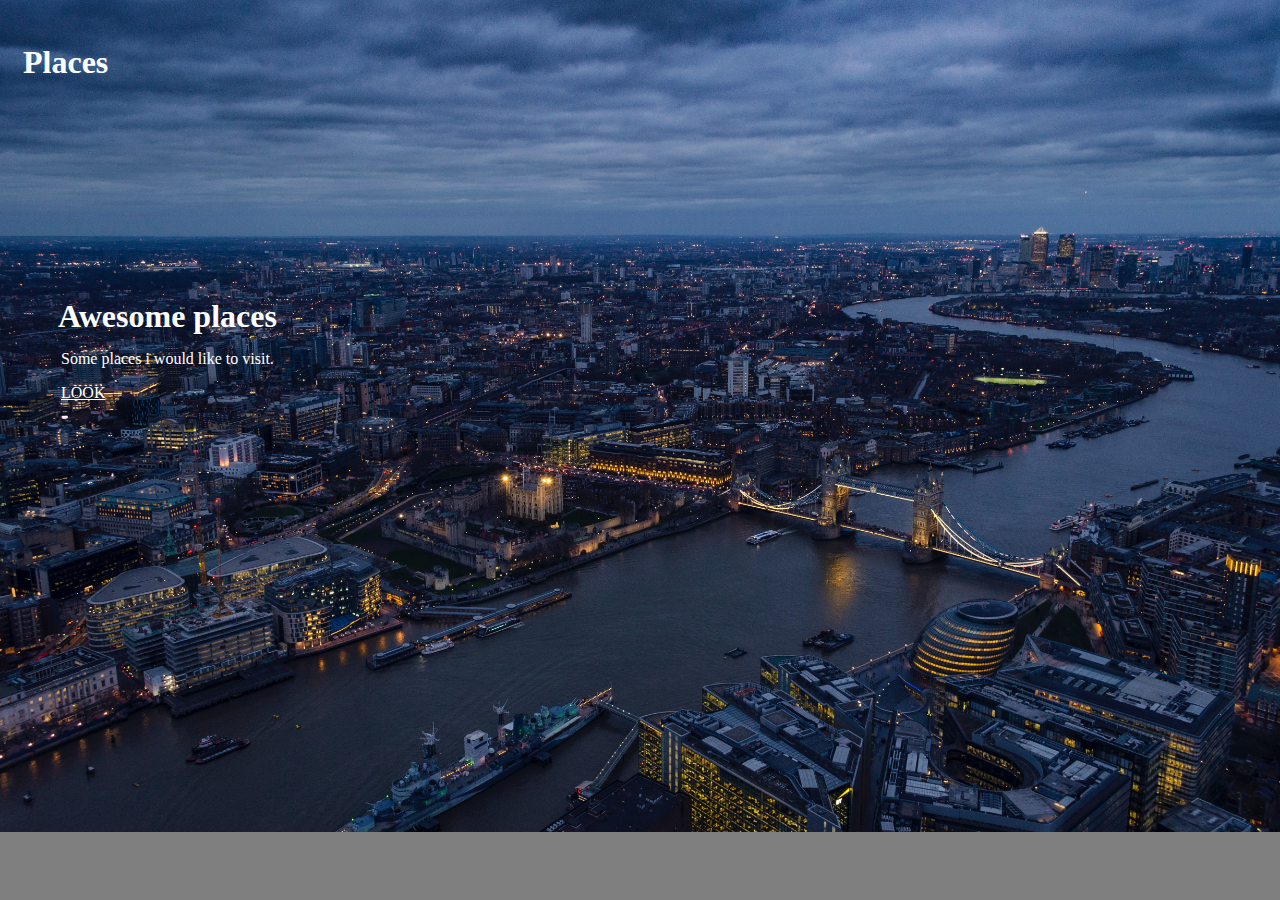
<file: index.html>
<!DOCTYPE html>
<html lang="en">

<head>
    <meta charset="UTF-8">
    <meta name="viewport" content="width=device-width, initial-scale=1.0">
    <link rel="stylesheet" href="style.css">
    <title>Places</title>
</head>

<body>
    <div class="places">
        <h1>Places</h1>
    </div>

    <div class="awesomeplaces">
        <h1>Awesome places</h1>
    </div>

    <div class="frase">
        <p>Some places i would like to visit.</p>
    </div>

    <div>
        <a href="imgs.html" class="button">LOOK</a>
    </div>
</body>

</html>
</file>
<file: style.css>
body {
    background-image: url(./assets/3.jpg);
    background-size: cover;
    background-repeat: no-repeat;
    background-color: rgb(0, 0, 0, 0.5);
}

.places {
    color: white;
    padding: 15px;
}

.awesomeplaces {
    color: white;
    margin: 180px 50px;
}

.frase {
    color: white;
    margin-top: -165px;
    padding-top: -165px;
    margin-left: 53px;
}

a.button {
    margin-left: 53px;
    color: white
}


/*IMGS.HTML*/

/* Define um elemento com a classe "img-gallery" como um contêiner de imagens em grade */
.img-gallery {
    /* Largura do contêiner como 80% do contêiner pai */
    width: 80%;
  
    /* Margens superior e inferior de 100px, margens laterais automáticas para centralizar horizontalmente */
    margin: 100px auto 50px;
  
    /* Define o contêiner como uma grade */
    display: grid;
  
    /* Define o layout das colunas da grade com largura mínima de 250px e fração 1fr para se expandir */
    grid-template-columns: repeat(auto-fit, minmax(250px, 1fr));
  
    /* Define o espaçamento entre as células da grade como 30px */
    grid-gap: 30px;
  }
  
  /* Define estilo para as tags de imagem dentro do elemento com a classe "img-gallery" */
  .img-gallery img {
    /* Faz as imagens se ajustarem ao tamanho do contêiner que as envolve */
    width: 100%;
  
    /* Define o cursor do mouse como um ponteiro quando o mouse está sobre a imagem */
    cursor: pointer;
  }
  
  /* Define estilo para as tags de imagem dentro do elemento com a classe "img-gallery" quando o mouse está sobre elas */
  .img-gallery img:hover {
    /* Reduz a escala das imagens em 20% e as rotaciona em -15 graus no sentido anti-horário */
    transform: scale(0.8) rotate(-15deg);
  
    /* Define bordas arredondadas com um raio de 20px */
    border-radius: 20px;
  
    /* Adiciona uma sombra na imagem */
    box-shadow: 0 32px 75px rgba(68, 77, 136, 0.2);
  }
</file>
